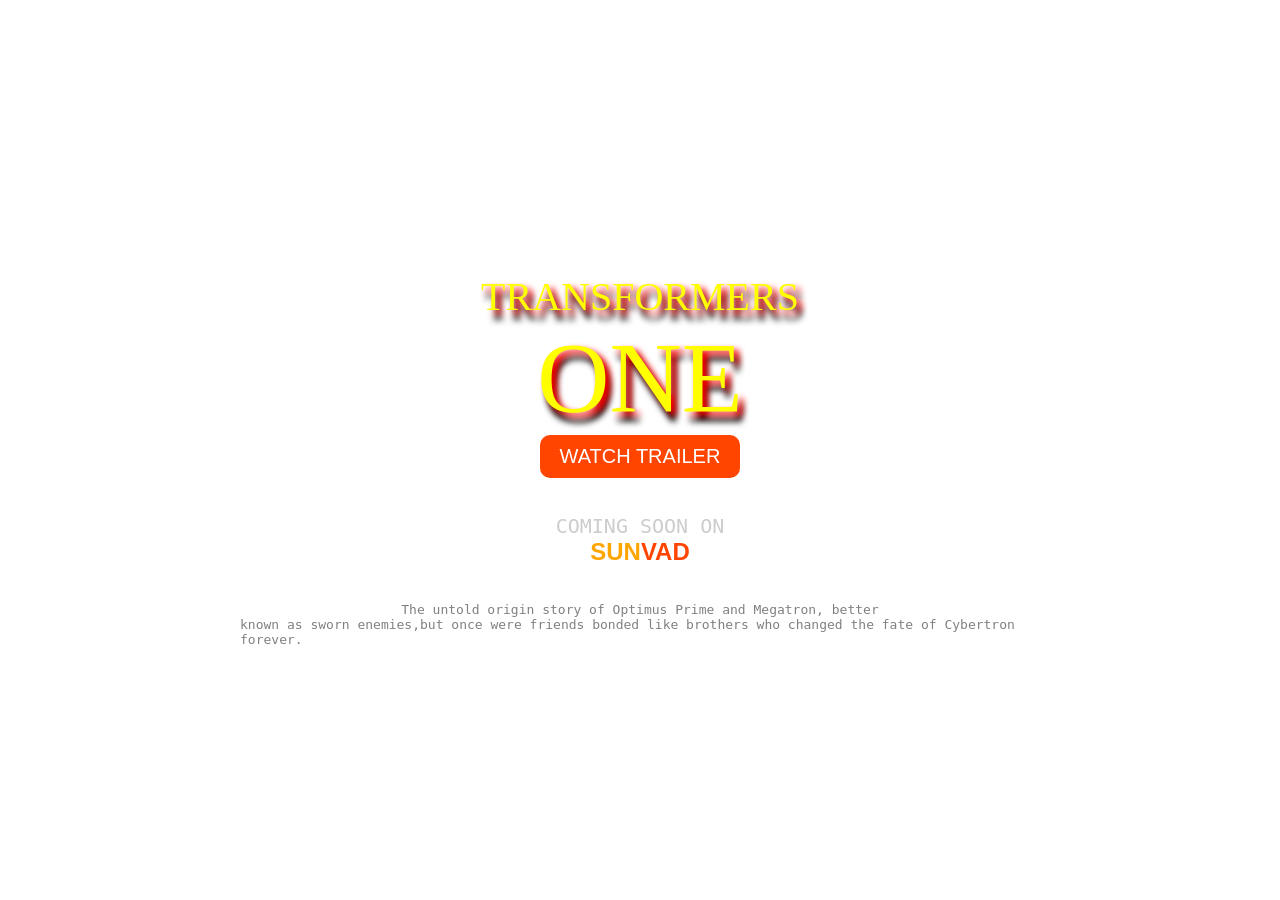
<file: Landing page/index.html>
<!DOCTYPE html>
<html>
    <head>
        <title>SunVad</title>
        <link rel="stylesheet" href="index.css">
    </head>
    <body>
        <!-- <img src="movie-film.png" width="50" height="50" style="color:red;position: absolute;left:1em;top:1.5em"> -->
        
        <ul type="none">
            <li><a href="#title">HOME</a></li>
            <li><a href="https://youtu.be/u2NuUWuwPCM?si=lPwtcm7_harm6zkn" target="_blank">TRAILER</a></li>
            <li><a href="#" style="cursor: not-allowed;">GET TICKETS</a></li>
            <li><a href="#">LOGIN</a></li>
        </ul>

        <section class="title">
            <div>TRANSFORMERS</div>
            <div style="font-size: 100px;">ONE</div>
            <div class="button">
                <button><a href="https://youtu.be/u2NuUWuwPCM?si=lPwtcm7_harm6zkn" target="_blank">WATCH TRAILER</a></button>
            </div>
            <br><br>
            <p class="p1">COMING SOON ON</p>
            <h1 class="brand"><span style="color:orange">SUN</span>VAD</h1>
            <br><br>
            <p class="p2" style="display: flex;justify-content: center;">The untold origin story of Optimus Prime and Megatron, better</p>
            <p class="p2">known as sworn enemies,but once were friends bonded like brothers who changed the fate of Cybertron forever.</p>
        </section>
    </body>
</html>
</file>
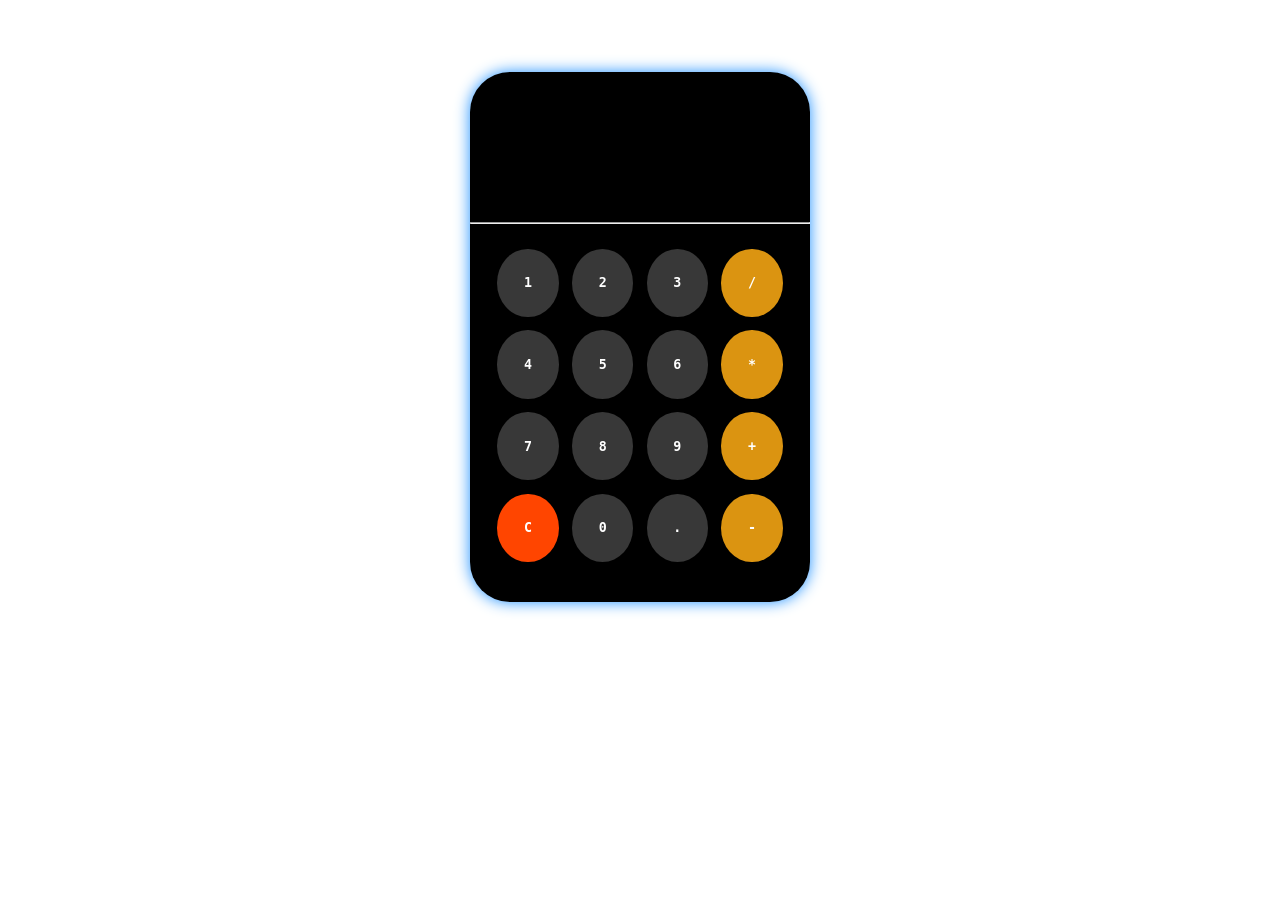
<file: calculator/cals.html>
<!DOCTYPE html>
<html>
    <head>
        <title>calculator</title>
        <link rel="stylesheet" href="cals.css">
    </head>
    <body>
        <div class="outline">
            <div class="display">
            <div class="output" id="old"></div>
            <div class="output" id="num1" style="font-size: 35px;"></div>
            </div>
            <hr>
            <br>
            <div class="button">
                <button onclick="inputs('1')">1</button>
                <button onclick="inputs('2')">2</button>
                <button onclick="inputs('3')">3</button>
                <button class="arithmatic" onclick="arithmatic(1)">/</button>
            </div>
            <div class="button">
                <button onclick="inputs('4')">4</button>
                <button onclick="inputs('5')">5</button>
                <button onclick="inputs('6')">6</button>
                <button class="arithmatic" onclick="arithmatic(2)">*</button>
            </div>    
            <div class="button">
                <button onclick="inputs('7')">7</button>
                <button onclick="inputs('8')">8</button>
                <button onclick="inputs('9')">9</button>
                <button class="arithmatic" onclick="arithmatic(3)">+</button>
            </div>      
            <div class="button">
                <button class="clear" onclick="cleardata()">C</button>
                <button onclick="inputs('0')">0</button>
                <button onclick="inputs('.')">.</button>
                <button class="arithmatic" onclick="arithmatic(4)">-</button>
            </div>      
        </div>

        <script src="cals.js"></script>
    </body>
</html>
</file>
<file: Landing page/index.css>
*{
    padding: 0;
    margin: 0;
    box-sizing: border-box;
}
body{
    background-image: url('https://images8.alphacoders.com/137/thumb-1920-1371041.jpeg');
    background-repeat: no-repeat;
    background-size:cover;
}


.brand{
    color:orangered;
    cursor: pointer;
    font-family:'Segoe UI', Tahoma, Geneva, Verdana, sans-serif;
    display: flex;
    justify-content: center;
}
ul{
    display:flex;
    justify-content: space-around;
    text-align: center;
    margin: 30px;
}

li a{
    color:white;
    padding-bottom:2px;
    font-size: 20px;
    text-decoration: none;
    font-family:'Gill Sans', 'Gill Sans MT', Calibri, 'Trebuchet MS', sans-serif;
    border-bottom:none;
    transition: border-bottom 1s step-start;
}

li a:hover{
    border-bottom: 2px solid orangered;
}

.title{
    margin-top:220px;
    
}

.title div{
    display: flex;
    justify-content: center;    
    color:yellow;
    font-size: 40px;
    font-family:fantasy;
    text-shadow: 5px 4px 6px red,5px 10px 6px black;
    padding:0px;    
}

button{
    background-color:orangered;
    border:none;
    border-radius: 10px;
    padding:10px 20px;
    font-size: 20px;
    cursor: pointer;
    transition:background-color .5s ease;
}

button a{
    color:white;
    text-decoration: none;
}
button:hover{
    background-color: red;
}

.p1{
    font-family: monospace;
    font-weight: 100;
    color:#ccc;
    display: flex;
    justify-content: center;
    font-size: 20px;
}

.p2{
    color: gray;
    font-family: monospace;
    width:800px;
    margin: auto;

}
</file>
<file: calculator/cals.css>
*{
    margin:0;
    padding:0;
    box-sizing: border-box;
}

body{
    background-image: url('https://slidechef.net/wp-content/uploads/2021/10/Free-Google-Slides-Maths-Background.jpg');
    background-repeat: no-repeat;
    background-size: cover;
}
.outline{
    margin:auto;
    margin-top:4.5em;
    width:340px;
    height:530px;
    background-color: black;
    border-radius: 40px;
    box-shadow: 0px 0px 15px dodgerblue; 
}

.output{
    font-size: 30px;
    color:white;
    display:flex;
    justify-content:right;
    padding:20px 20px 0px 0px;
    font-family:'Gill Sans', 'Gill Sans MT', Calibri, 'Trebuchet MS', sans-serif;
    
}

.display{
   min-height: 150px;
}

button{
    padding:2em;
    border-radius:50%;
    margin:.5em;
    color:white;
    background-color: rgb(56, 56, 56);
    border:none;
    font-family: monospace;
    font-weight: bold;
    transition: background-color .5s ease;
}

.button{
    display: flex;
    text-align:center;
    justify-content: center;
}

button:hover{
    background-color:rgb(37, 37, 37);
}

.arithmatic{
    background-color:rgb(219, 148, 17);
    transition: background-color .5s ease;
}

.arithmatic:hover{
    background-color:orange;
}

.clear{
    background-color:orangered;
    transition:background-color .5s ease;
}

.clear:hover{
    background-color: red;
}
</file>
